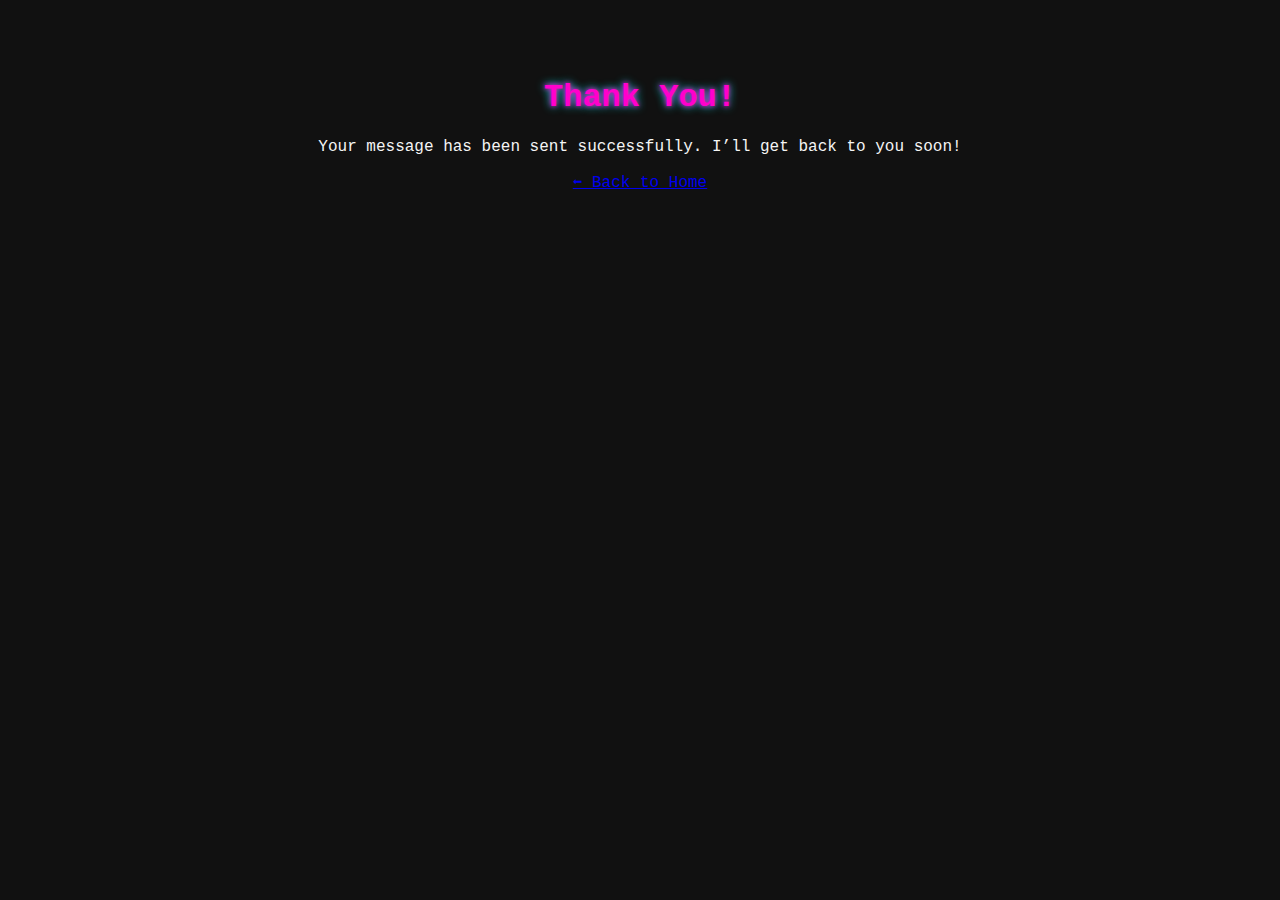
<file: thankyou.html>
<!DOCTYPE html>
<html lang="en">
<head>
  <meta charset="UTF-8">
  <title>Thank You</title>
  <style>
    body {
      font-family: "Courier New", monospace;
      background-color: #111;
      color: #f5f5f5;
      text-align: center;
      padding: 50px;
    }
    h1 {
      color: #ff00cc;
      text-shadow: 0 0 5px #ff00cc, 0 0 10px #00ffff;
    }
  </style>
</head>
<body>
  <h1>Thank You!</h1>
  <p>Your message has been sent successfully. I’ll get back to you soon!</p>
  <a href="index.html">⬅ Back to Home</a>
</body>
</html>
</file>
